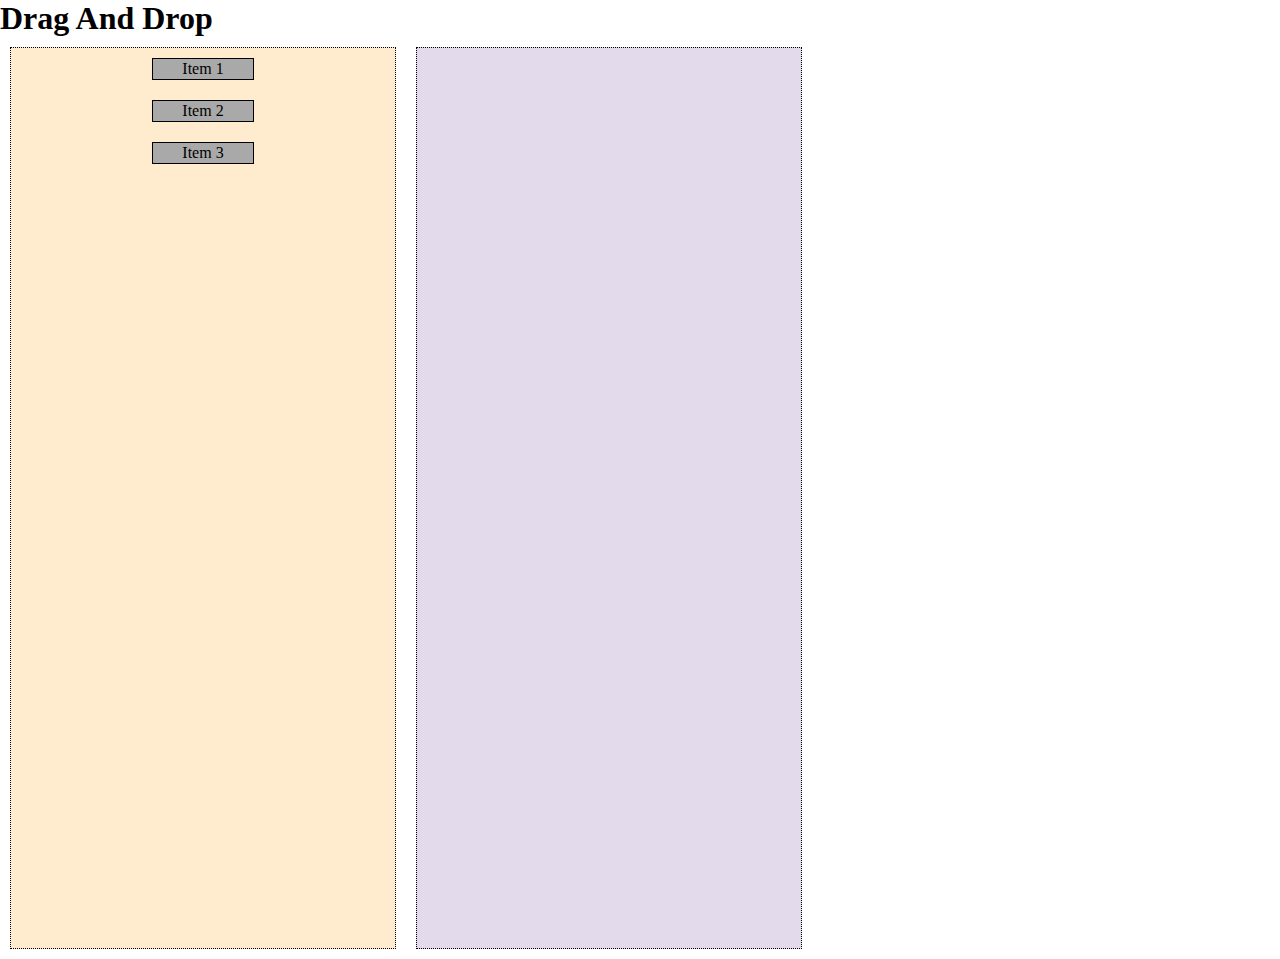
<file: index.html>
<!DOCTYPE html>
<html lang="en">
<head>
    <meta charset="UTF-8">
    <meta name="viewport" content="width=device-width, initial-scale=1.0">
    <title>Document</title>
    <link rel="stylesheet" href="style.css">
</head>
<body>
    <h1>Drag And Drop</h1>
    <div class="container">
        <div class="box1" id="left">
        <div class="list" draggable="true">Item 1</div>
        <div class="list" draggable="true">Item 2</div>
        <div class="list" draggable="true">Item 3</div>
    
     </div> 
         <div class="box2" id="right"></div>
    </div>

    
</body>
<script src="script.js"></script>

</html>
</file>
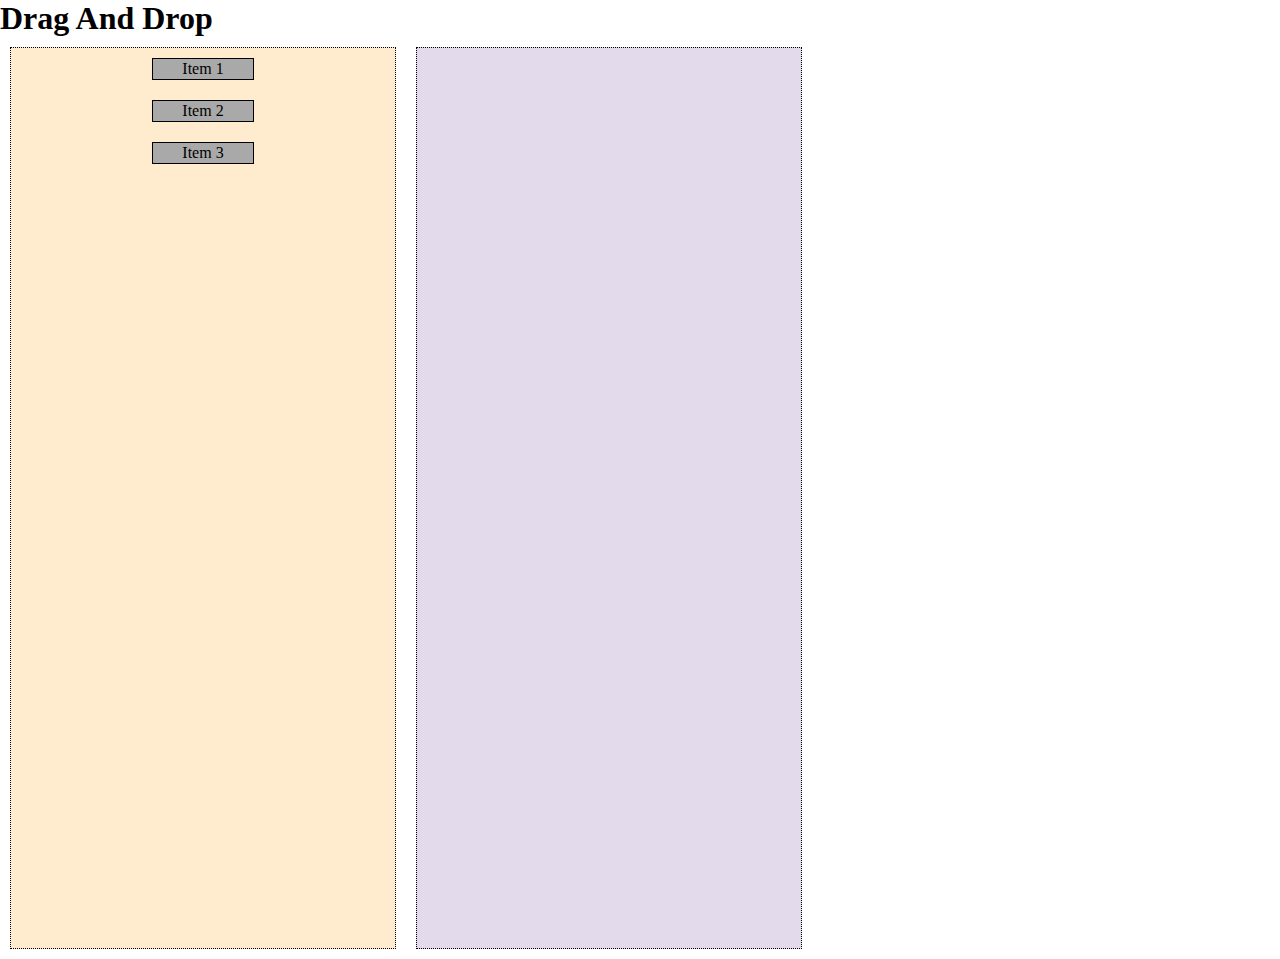
<file: Drag.html>
<!DOCTYPE html>
<html lang="en">
<head>
    <meta charset="UTF-8">
    <meta name="viewport" content="width=device-width, initial-scale=1.0">
    <title>Document</title>
    <link rel="stylesheet" href="style.css">
</head>
<body>
    <h1>Drag And Drop</h1>
    <div class="container">
        <div class="box1" id="left">
        <div class="list" draggable="true">Item 1</div>
        <div class="list" draggable="true">Item 2</div>
        <div class="list" draggable="true">Item 3</div>
    
     </div> 
         <div class="box2" id="right"></div>
    </div>

    
</body>
<script src="script.js"></script>

</html>
</file>
<file: style.css>
*{
    padding: 0;
    margin: 0;
    
}
.container{
    display: flex;
}
.box1{
    border: 1px dotted black;
    height: 100vh;
    width: 30vw;
    margin: 10px;
    display: flex;
    flex-direction: column;
    align-items: center;
    background-color: blanchedalmond;

}
.box2{
    border: 1px dotted black;
    height: 100vh;
    width: 30vw;
    margin: 10px;
    display: flex;
    align-items: center;
    flex-direction: column;
   align-items: center;
    background-color: rgb(227, 218, 235);
}
.list{
    height: 20px;
    width: 100px;
    border: 1px solid black;
    margin: 10px;
    display: flex;
    align-items: center;
    justify-content: center;
    background-color: darkgrey;


}
</file>
